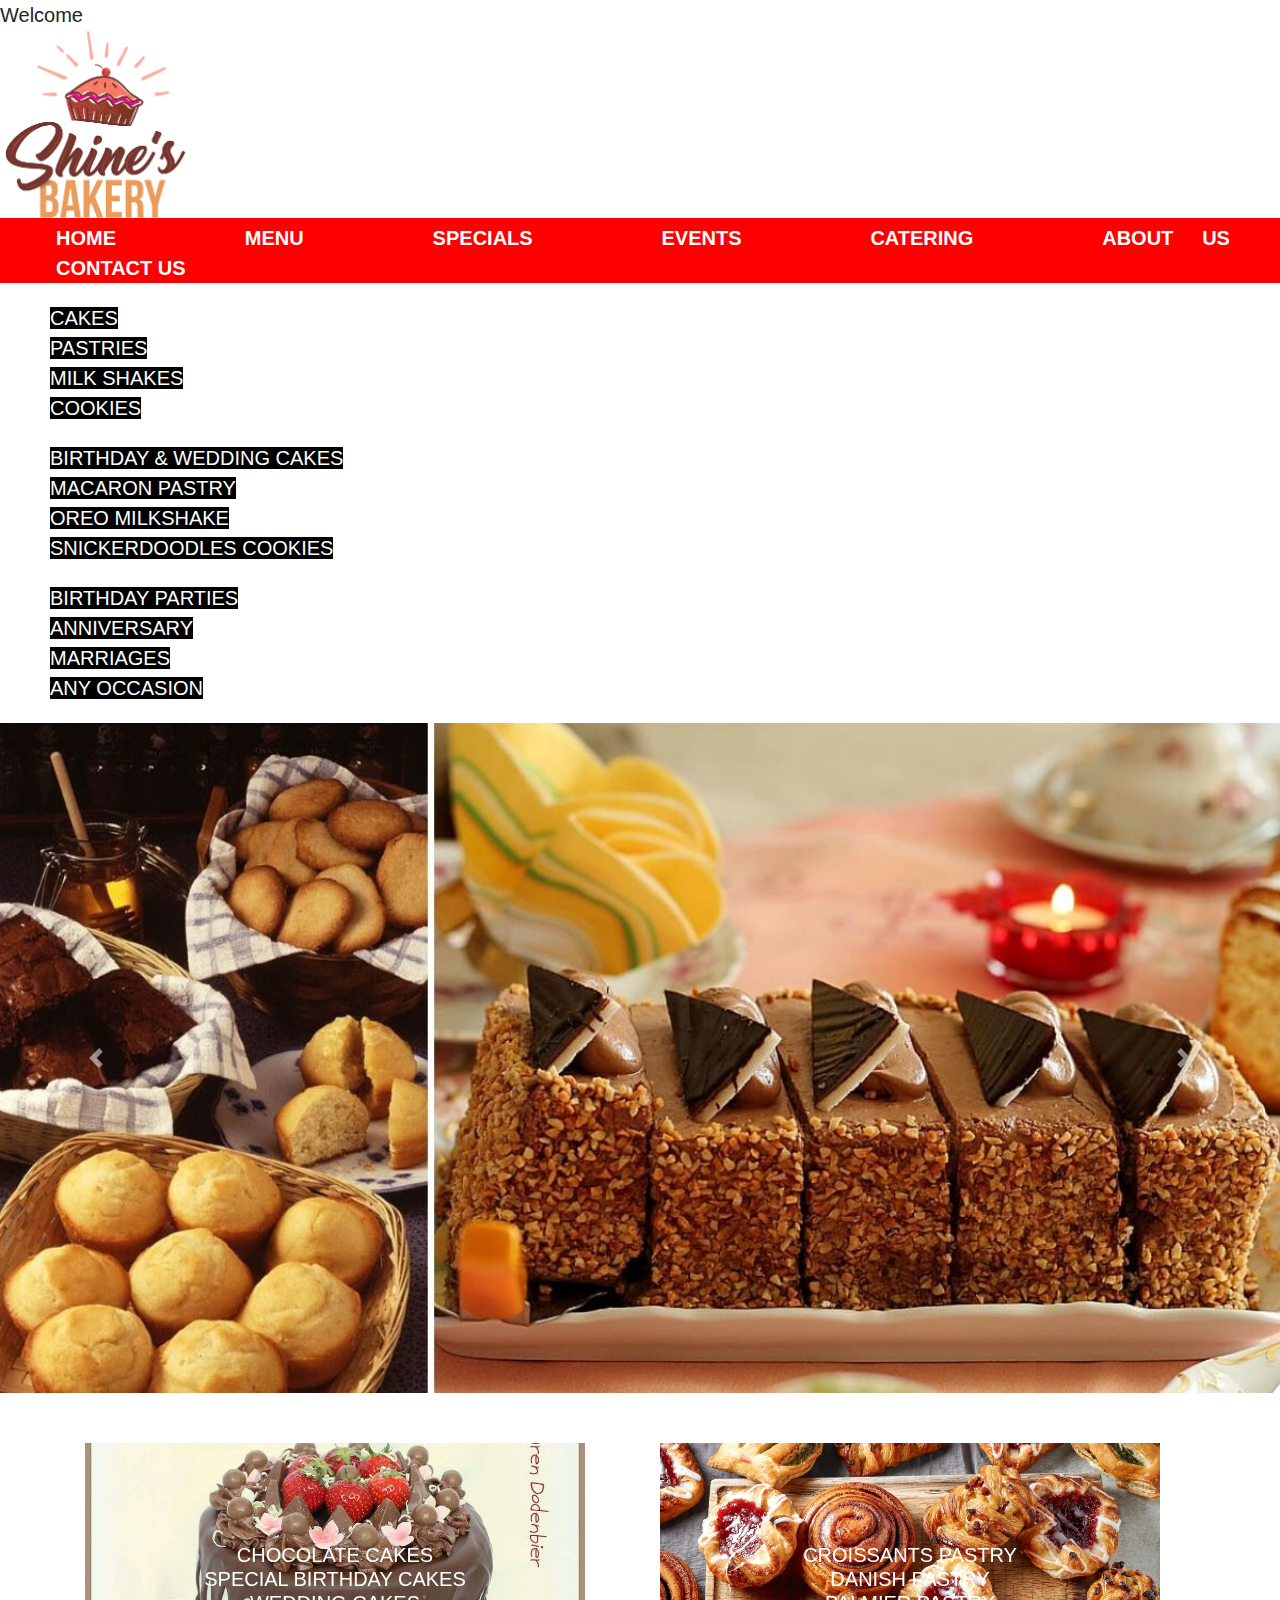
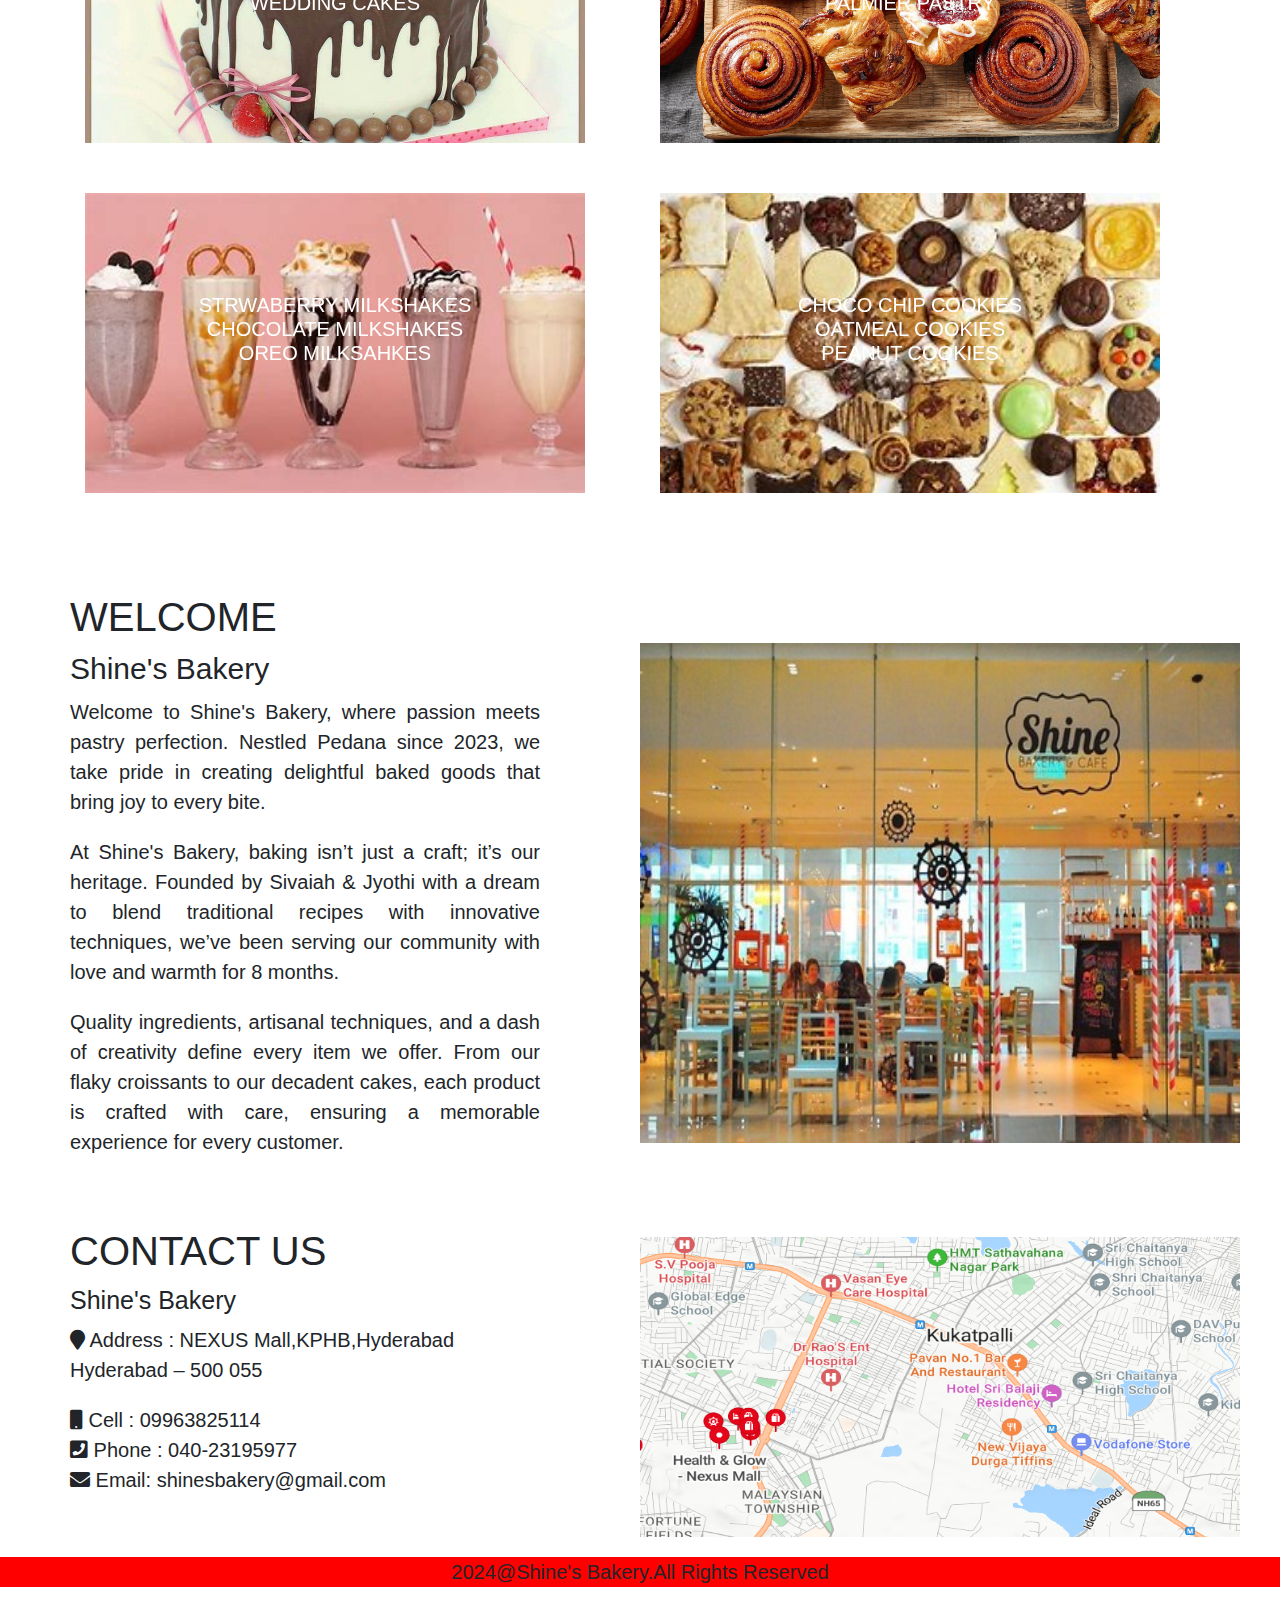
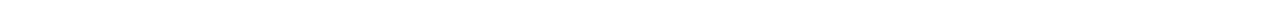
<file: index.html>
<!DOCTYPE html>
<html lang="en">
    <head>
        <meta charset="utf8"/>
        <meta http-equiv="X-UA-Compatible" content="IE=edge">
        <meta name="viewport" content="width=device-width, initial-scale=1">
        <meta name="google-site-verification" content="t6hBZFwb72IIOWKgsyq9ayyLexI5DQukB8ni0WcKnnQ">
        <tittle>Welcome</tittle>
        <link rel="stylesheet" href="./style.css"/>
        <link rel="stylesheet" href="https://cdnjs.cloudflare.com/ajax/libs/font-awesome/5.15.4/css/all.min.css">
        <link href="https://stackpath.bootstrapcdn.com/bootstrap/4.5.0/css/bootstrap.min.css" rel="stylesheet">
        <link href="bootstrap.css" rel="stylesheet">
    </head>
    <body>
        <header>
                <state>
                    <div class="name">
                        <img src="images/logo.png" alt>
                    </div>
                </state>
        <div id="container">
            <div class="mainheader">
            <nav>
                <ul>
                    <n><a href="index.html">HOME</a></n>
                    <n id="trigger-menu"><a href="">MENU</a></n>
                    <n id="trigger-specials"><a href="">SPECIALS</a></n>
                    <n id="trigger-events"><a href="">EVENTS</a></n>
                    <n><a href="catering.html">CATERING</a></n>
                    <n><a href="aboutus.html">ABOUT US</a></n>
                    <n><a href="contact.html">CONTACT US</a></n>  
                </ul>
            </nav>
            </header>
        <main>
            <div id="list-container">
                <ul>
                    <a href="cakes.html">CAKES</a></br>
                    <a href="pastries.html">PASTRIES</a></br>
                    <a href="milk.html">MILK SHAKES</a></br>
                    <a href="cookies.html">COOKIES</a></br>
                </ul>
            </div>
            <script>
                const triggermenu = document.getElementById('trigger-menu');
                const listContainer = document.getElementById('list-container');
                    
                triggermenu.addEventListener('mouseenter', function() {
                listContainer.style.display = 'block';
                });
                    
                triggermenu.addEventListener('mouseleave', function() {
                listContainer.style.display = 'struck';
                });

                listContainer.addEventListener('mouseleave', function() {
                listContainer.style.display = 'none';
                });
            </script>
                                     
            <div id="list-container2">
                <ul>
                    <a href="">BIRTHDAY & WEDDING CAKES</a></br>
                    <a href="">MACARON PASTRY</a></br>
                    <a href="">OREO MILKSHAKE</a></br>
                    <a href="">SNICKERDOODLES COOKIES</a></br>
                </ul>   
            </div>
            <script>
                const triggerspecials = document.getElementById('trigger-specials');
                const listContainer2 = document.getElementById('list-container2');
             
                triggerspecials.addEventListener('mouseenter', function() {
                listContainer2.style.display = 'block';
                });
               
                triggerspecials.addEventListener('mouseleave', function() {
                listContainer2.style.display = 'struck';
                });

                listContainer2.addEventListener('mouseleave', function() {
                listContainer2.style.display = 'none';
                });
            </script>

            <div id="list-container3">
                <ul>
                    <a href="">BIRTHDAY PARTIES</a></br>
                    <a href="">ANNIVERSARY</a></br>
                    <a href="">MARRIAGES</a></br>
                    <a href="">ANY OCCASION</a>
                </ul>               
            </div>
            <script>
                const triggerevents = document.getElementById('trigger-events');
                const listContainer3 = document.getElementById('list-container3');
                
                triggerevents.addEventListener('mouseenter', function() {
                listContainer3.style.display = 'block';
                });
                
                triggerevents.addEventListener('mouseleave', function() {
                listContainer3.style.display = 'struck';
                });

                listContainer3.addEventListener('mouseleave', function() {
                listContainer3.style.display = 'none';
                });
            </script>
        </div>
    </div>
    </main>

        <div id="carouselExampleIndicators" class="carousel slide" data-ride="carousel">
            <ol class="carousel-indicators">
              <li data-target="#carouselExampleIndicators" data-slide-to="0" class="active"></li>
              <li data-target="#carouselExampleIndicators" data-slide-to="1"></li>
              <li data-target="#carouselExampleIndicators" data-slide-to="2"></li>
            </ol>
            <div class="carousel-inner">
              <div class="carousel-item active">
                <img src="images/banner1.png" class="d-block w-100" alt="image 1">
              </div>
              <div class="carousel-item">
                <img src="images/banner2.png" class="d-block w-100" alt="image 2">
              </div>
              <div class="carousel-item">
                <img src="images/banner3.jpg" class="d-block w-100" alt="image 3">
              </div>
            <a class="carousel-control-prev" href="#carouselExampleIndicators" role="button" data-slide="prev">
              <span class="carousel-control-prev-icon" aria-hidden="true"></span>
              <span class="sr-only">Previous</span>
            </a>
            <a class="carousel-control-next" href="#carouselExampleIndicators" role="button" data-slide="next">
              <span class="carousel-control-next-icon" aria-hidden="true"></span>
              <span class="sr-only">Next</span>
            </a>
          </div>
          <script src="https://code.jquery.com/jquery-3.5.1.slim.min.js"></script>
<script src="https://cdn.jsdelivr.net/npm/@popperjs/core@2.5.4/dist/umd/popper.min.js"></script>
<script src="https://stackpath.bootstrapcdn.com/bootstrap/4.5.2/js/bootstrap.min.js"></script>

        <div class="container">
            <div class="row">
                <div class="col-md-5">
                        <h3>CHOCOLATE CAKES<br>SPECIAL BIRTHDAY CAKES<br>WEDDING CAKES</h5></a>
                        <h4>STRWABERRY MILKSHAKES<br>CHOCOLATE MILKSHAKES<br>OREO MILKSAHKES</h4>
                </div>   
                <div class="col-md-4">
                    <h3>CROISSANTS PASTRY<br>DANISH PASTRY<br>PALMIER PASTRY</h5></a>
                    <h4>CHOCO CHIP COOKIES<br>OATMEAL COOKIES<br>PEANUT COOKIES</h6></a>
                </div>
            </div>
        </div>
        
        <div class="container">
            <div class="row">
                <div class="col-md-6">
                    <h2>WELCOME</h2>
                    <h4>Shine's Bakery</h4>
                    <p>Welcome to Shine's Bakery, where passion meets pastry perfection. Nestled Pedana since 2023, we take pride in creating delightful baked goods that bring joy to every bite.</p>
                    <p>At Shine's Bakery, baking isn’t just a craft; it’s our heritage. Founded by Sivaiah & Jyothi with a dream to blend traditional recipes with innovative techniques, we’ve been serving our community with love and warmth for 8 months.</p>
                    <p>Quality ingredients, artisanal techniques, and a dash of creativity define every item we offer. From our flaky croissants to our decadent cakes, each product is crafted with care, ensuring a memorable experience for every customer.</p>
                </div>
                <div class="col-md-6">    
                    <img src="images/building.png">
                </div>
            </div>           
        </div>        
        <div class="container">
            <div class="row">
                <div class="col-md-6">
                    <h2>CONTACT US</h2>
                    <h5>Shine's Bakery</h5>
                    <p> <i class="fa fa-map-marker" aria-hidden="true"></i>
                    Address : NEXUS Mall,KPHB,Hyderabad<br> Hyderabad – 500 055</p>            
                           <p><i class="fa fa-mobile" aria-hidden="true"></i> Cell : 09963825114 <br>
                           <i class="fa fa-phone-square" aria-hidden="true"></i> Phone : 040-23195977<br>
                               <i class="fa fa-envelope" aria-hidden="true"></i> Email: shinesbakery@gmail.com</p>
                </div>
                <div class="col-md-6">
                    <p><img src="images/map.png"></p>
                </div>  
            </div>                                                                                                                         </div>
        </div>
    <footer>
        <P>2024@Shine's Bakery.All Rights Reserved</P>  
    </footer>    
                                                 
    </body>
</html>
</file>
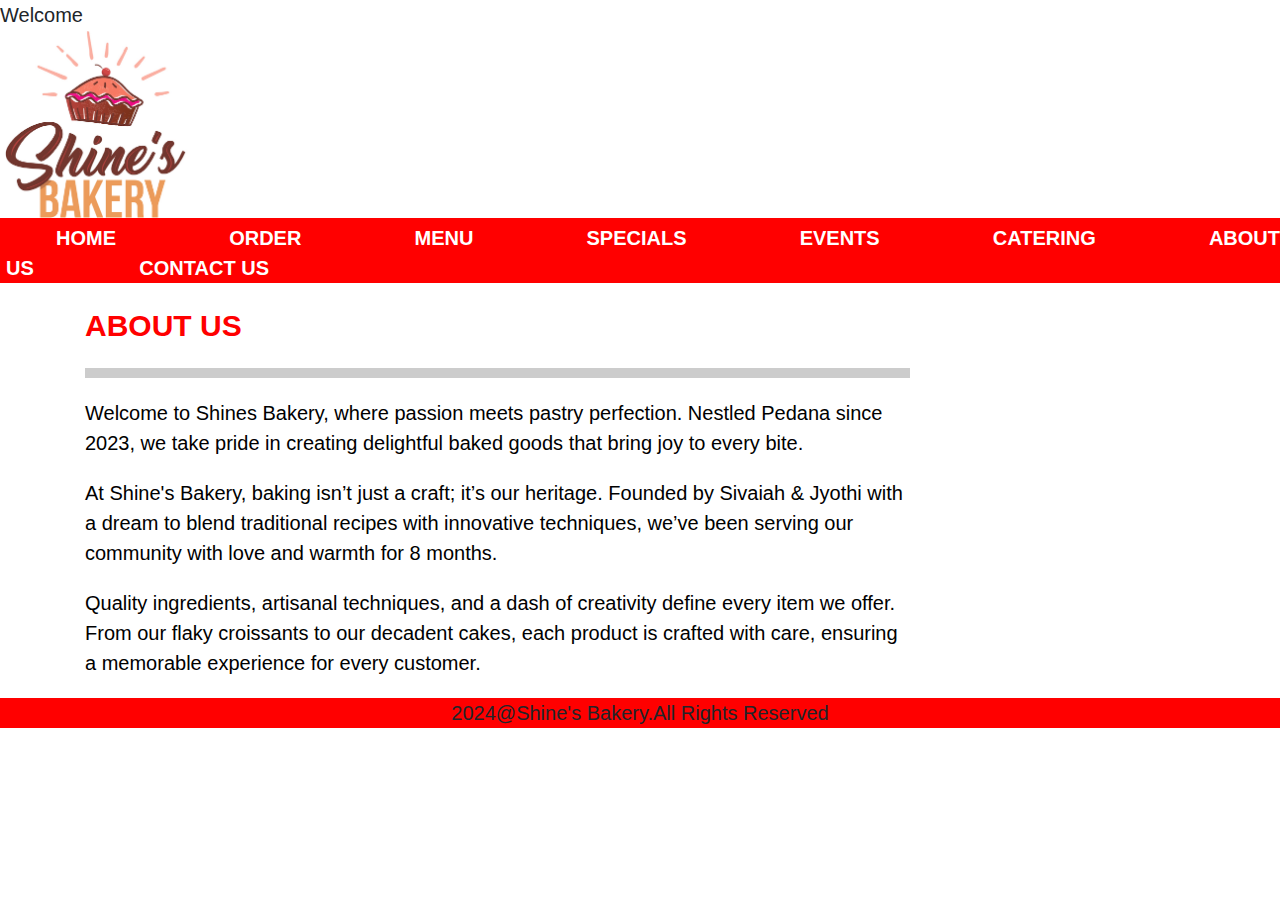
<file: aboutus.html>
<!DOCTYPE html>
<html lang="en">
    <head>
        <meta charset="utf8"/>
        <meta name="viewport" content="width=device-width, initial-scale=1">
        <tittle>Welcome</tittle>
        <link rel="stylesheet" href="./style.css"/>
        <link rel="stylesheet" href="https://cdnjs.cloudflare.com/ajax/libs/font-awesome/5.15.4/css/all.min.css">
        <link href="https://stackpath.bootstrapcdn.com/bootstrap/4.5.0/css/bootstrap.min.css" rel="stylesheet">
        <link href="bootstrap.css" rel="stylesheet">
    </head>
    <body>
        <header><state>
            <div class="name">
                <img src="images/logo.png" alt>
            </div>
        </state>
        <div class="mainheader">
            <nav>
                <ul>
                    <n><a href="">HOME</a></n>
                    <n><a href="order.html">ORDER</a></n>
                    <n id="trigger-menu"><a href="">MENU</a></n>
                    <n id="trigger-specials"><a href="">SPECIALS</a></n>
                    <n id="trigger-events"><a href="">EVENTS</a></n>
                    <n id="trigger-catering"><a href="">CATERING</a></n>
                    <n><a href="aboutus.html">ABOUT US</a></n>
                    <n><a href="contact.html">CONTACT US</a></n>  
                </ul>
            </nav>
        </header>
    <body>
        <div class="container">
            <div class="row">
                <div class="col-md-9">
                    <h7>ABOUT US<hr style="border-top: 10px solid #ccc"></h7>
                    <p>Welcome to Shines Bakery, where passion meets pastry perfection. Nestled Pedana since 2023, we take pride in creating delightful baked goods that bring joy to every bite.</p>
                    <p>At Shine's Bakery, baking isn’t just a craft; it’s our heritage. Founded by Sivaiah & Jyothi with a dream to blend traditional recipes with innovative techniques, we’ve been serving our community with love and warmth for 8 months.</p>
                    <p>Quality ingredients, artisanal techniques, and a dash of creativity define every item we offer. From our flaky croissants to our decadent cakes, each product is crafted with care, ensuring a memorable experience for every customer.</p>
                </div>
            </div>
        </div>
    </body>
    <footer>
        <P>2024@Shine's Bakery.All Rights Reserved</P>  
    </footer>

    </html>
</file>
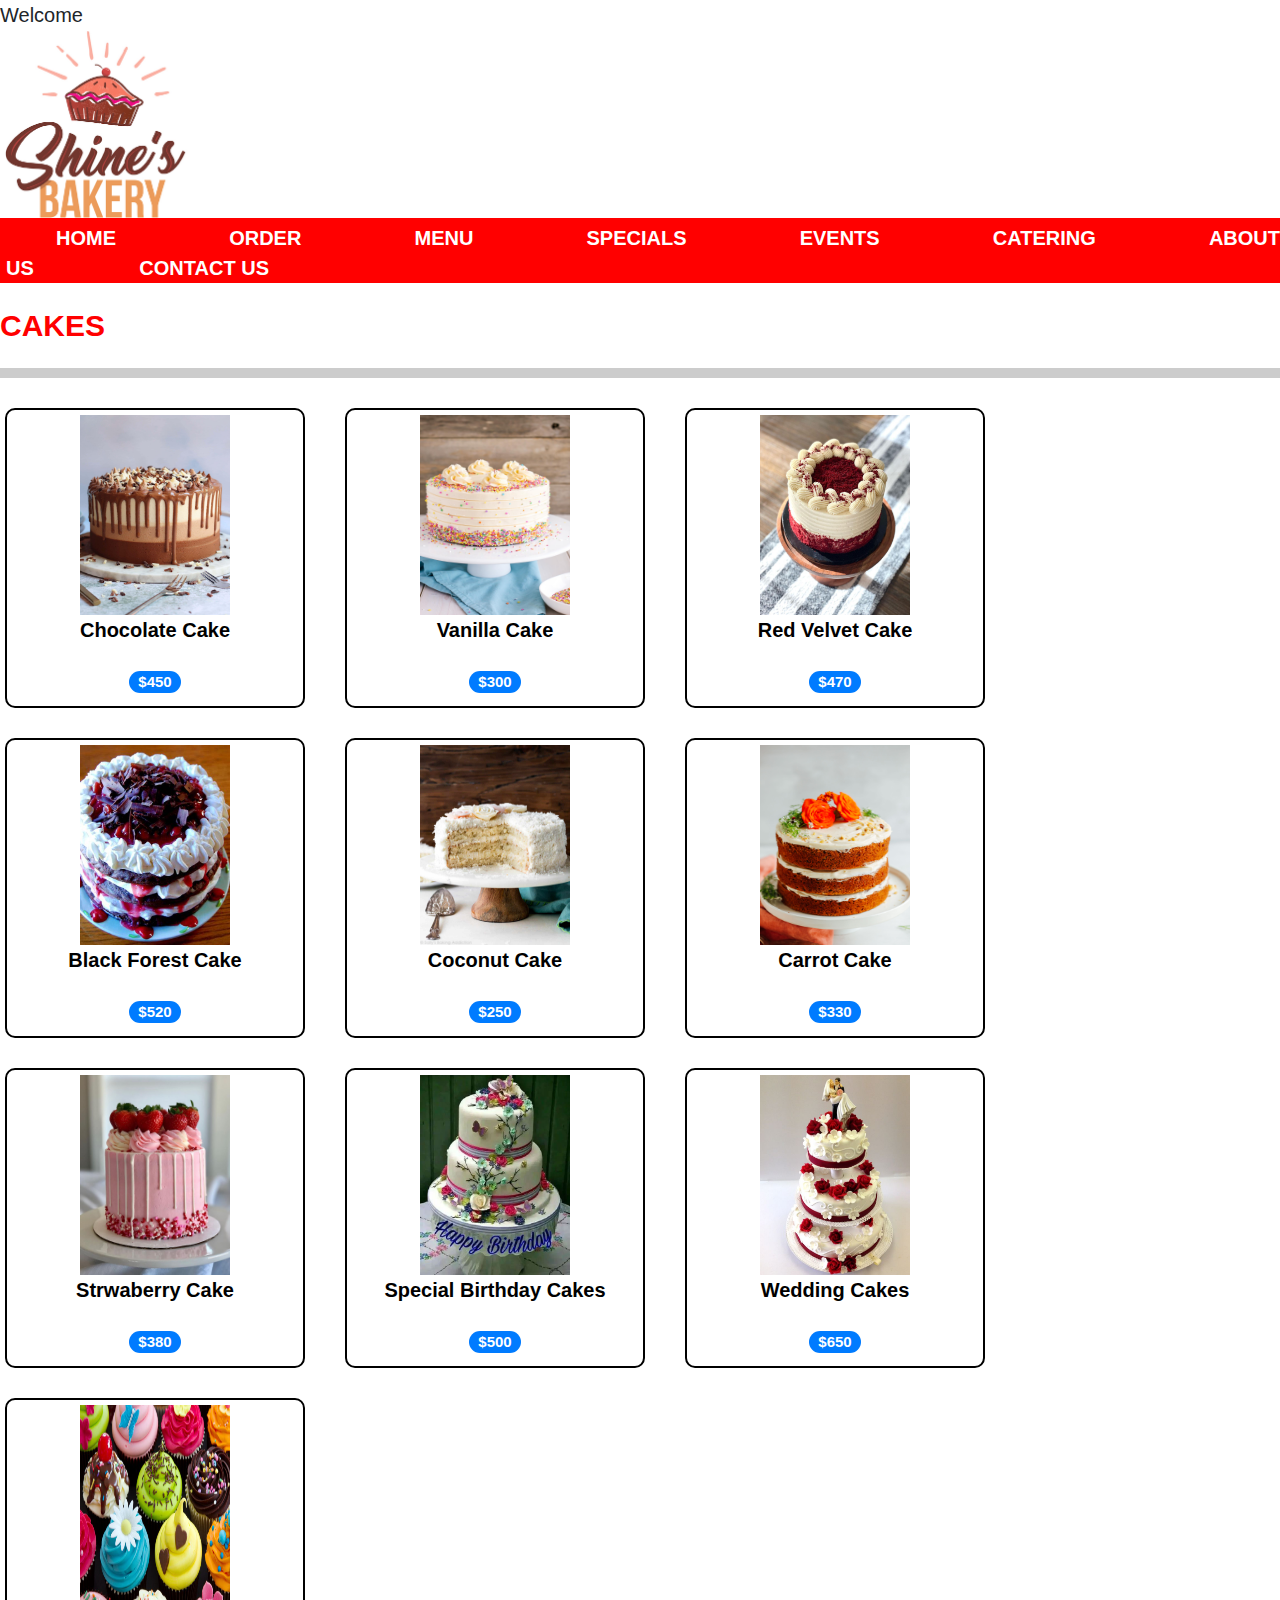
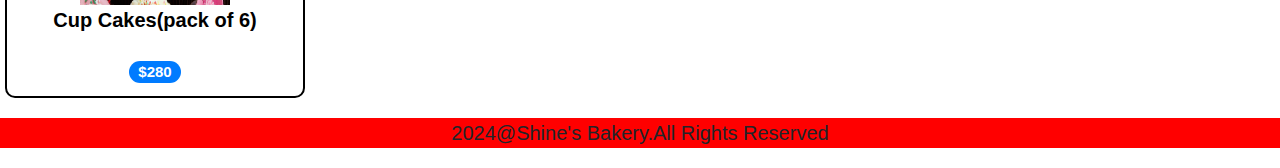
<file: cakes.html>
<!DOCTYPE html>
<html lang="en">
    <head>
        <meta charset="utf8"/>
        <meta name="viewport" content="width=device-width, initial-scale=1">
        <tittle>Welcome</tittle>
        <link rel="stylesheet" href="./style.css"/>
        <link rel="stylesheet" href="https://cdnjs.cloudflare.com/ajax/libs/font-awesome/5.15.4/css/all.min.css">
        <link href="https://stackpath.bootstrapcdn.com/bootstrap/4.5.0/css/bootstrap.min.css" rel="stylesheet">
        <link href="bootstrap.css" rel="stylesheet">
        <link rel="stylesheet" href="./submenu.css"/>
    </head>
    <body>
        <header><state>
            <div class="name">
                <img src="images/logo.png" alt>
            </div>
        </state>
        <div class="mainheader">
            <nav>
                <ul>
                    <n><a href="">HOME</a></n>
                    <n><a href="order.html">ORDER</a></n>
                    <n id="trigger-menu"><a href="">MENU</a></n>
                    <n id="trigger-specials"><a href="">SPECIALS</a></n>
                    <n id="trigger-events"><a href="">EVENTS</a></n>
                    <n id="trigger-catering"><a href="">CATERING</a></n>
                    <n><a href="aboutus.html">ABOUT US</a></n>
                    <n><a href="contact.html">CONTACT US</a></n>  
                </ul>
            </nav>
        </header>
    <body>
    <nav><h7>CAKES<hr style="border-top: 10px solid #ccc"></h7><div id="container">
        <div class="row">
            <div class="col-md-7">
                <img src="cakes/chocolatecake.png" class="img-fluid" alt="image 1">
                <p>Chocolate Cake</p>
                <span class="badge badge-primary badge-pill"><a href="order.html">$450</a></span>
            </div>   
            <div class="col-md-7">
                <img src="cakes/vanilla.png" class="img-fluid" alt="image 2">
                <p>Vanilla Cake</p>
                <span class="badge badge-primary badge-pill"><a href="order.html">$300</a></span>
            </div>
            <div class="col-md-7">
                <img src="cakes/redvelvet.png" class="img-fluid" alt="image 3">
                <p>Red Velvet Cake</p>
                <span class="badge badge-primary badge-pill"><a href="order.html">$470</a></span>
            </div>
            <div class="col-md-7">
                <img src="cakes/blackforest.png" class="img-fluid" alt="image 4">
                <p>Black Forest Cake</p>
                <span class="badge badge-primary badge-pill"><a href="order.html">$520</a></span>
            </div>
            <div class="col-md-7">
                <img src="cakes/coco.png" class="img-fluid" alt="image 5">
                <p>Coconut Cake</p>
                <span class="badge badge-primary badge-pill"><a href="order.html">$250</a></span>
            </div>
            <div class="col-md-7">
                <img src="cakes/carrot.png" class="img-fluid" alt="image 6">
                <p>Carrot Cake</p>
                <span class="badge badge-primary badge-pill"><a href="order.html">$330</a></span>
            </div>
            <div class="col-md-7">
                <img src="cakes/strarberry.png" class="img-fluid" alt="image 6">
                <p>Strwaberry Cake</p>
                <span class="badge badge-primary badge-pill"><a href="order.html">$380</a></span>
            </div>
            <div class="col-md-7">
                <img src="cakes/birthday.png" class="img-fluid" alt="image 7">
                <p>Special Birthday Cakes</p>
                <span class="badge badge-primary badge-pill"><a href="order.html">$500</a></span>
            </div>
            <div class="col-md-7">
                <img src="cakes/wedding.png" class="img-fluid" alt="image 8">
                <p>Wedding Cakes</p>
                <span class="badge badge-primary badge-pill"><a href="order.html">$650</a></span>
            </div>
            <div class="col-md-7">
                <img src="cakes/cupcakes.png" class="img-fluid" alt="image 8">
                <p>Cup Cakes(pack of 6)</p>
                <span class="badge badge-primary badge-pill"><a href="order.html">$280</a></span>
            </div>
        </div>
    </div>
    </nav>
    <footer>
        <P>2024@Shine's Bakery.All Rights Reserved</P>  
    </footer>
</body>
</html>
</file>
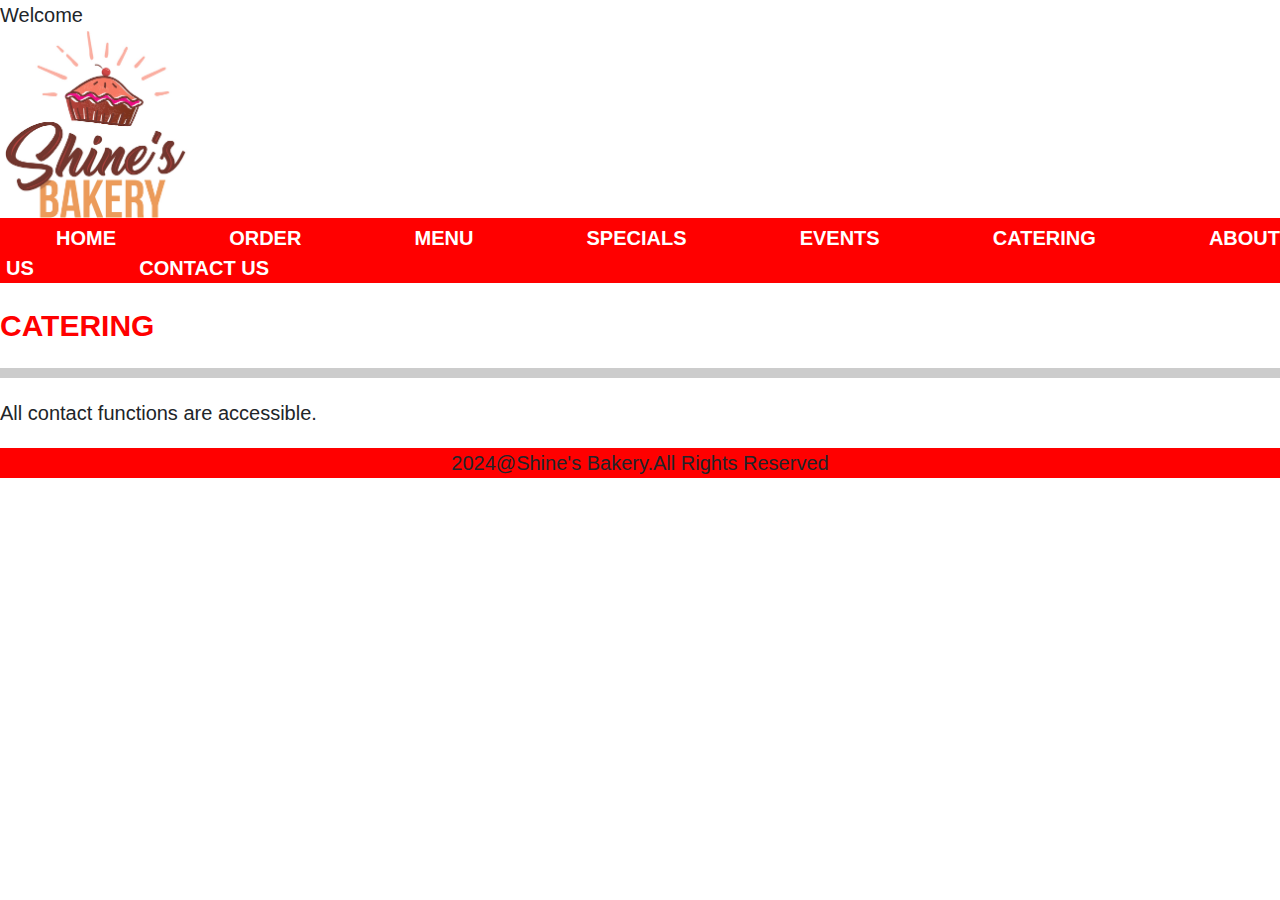
<file: catering.html>
<!DOCTYPE html>
<html lang="en">
    <head>
        <meta charset="utf8"/>
        <meta name="viewport" content="width=device-width, initial-scale=1">
        <tittle>Welcome</tittle>
        <link rel="stylesheet" href="./style.css"/>
        <link rel="stylesheet" href="https://cdnjs.cloudflare.com/ajax/libs/font-awesome/5.15.4/css/all.min.css">
        <link href="https://stackpath.bootstrapcdn.com/bootstrap/4.5.0/css/bootstrap.min.css" rel="stylesheet">
        <link href="bootstrap.css" rel="stylesheet">
    </head>
    <body>
        <header><state>
            <div class="name">
                <img src="images/logo.png" alt>
            </div>
        </state>
        <div class="mainheader">
            <nav>
                <ul>
                    <n><a href="">HOME</a></n>
                    <n><a href="order.html">ORDER</a></n>
                    <n id="trigger-menu"><a href="">MENU</a></n>
                    <n id="trigger-specials"><a href="">SPECIALS</a></n>
                    <n id="trigger-events"><a href="">EVENTS</a></n>
                    <n id="trigger-catering"><a href="">CATERING</a></n>
                    <n><a href="aboutus.html">ABOUT US</a></n>
                    <n><a href="contact.html">CONTACT US</a></n>  
                </ul>
            </nav>
        </header>
    <body>
    <div id="container">
        <div class="catering">
            <h7>CATERING<hr style="border-top: 10px solid #ccc"></h7></hr>
            <p>All contact functions are accessible.</p>
        </div>
    </div>
    <footer>
        <P>2024@Shine's Bakery.All Rights Reserved</P>  
    </footer>
</body>
</html>
</file>
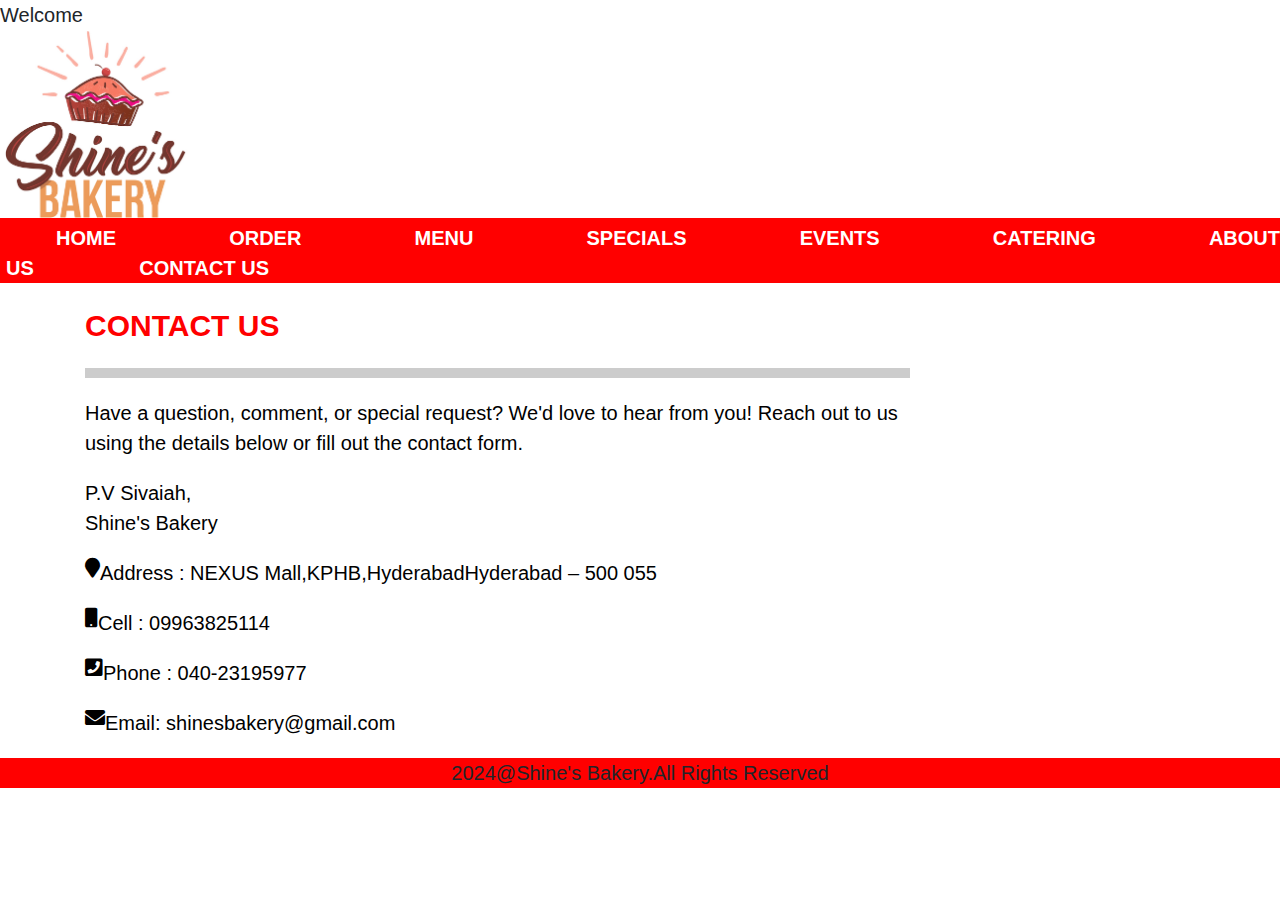
<file: contact.html>
<!DOCTYPE html>
<html lang="en">
    <head>
        <meta charset="utf8"/>
        <meta name="viewport" content="width=device-width, initial-scale=1">
        <tittle>Welcome</tittle>
        <link rel="stylesheet" href="./style.css"/>
        <link rel="stylesheet" href="https://cdnjs.cloudflare.com/ajax/libs/font-awesome/5.15.4/css/all.min.css">
        <link href="https://stackpath.bootstrapcdn.com/bootstrap/4.5.0/css/bootstrap.min.css" rel="stylesheet">
        <link href="bootstrap.css" rel="stylesheet">
    </head>
    <body>
        <header><state>
            <div class="name">
                <img src="images/logo.png" alt>
            </div>
        </state>
        <div class="mainheader">
            <nav>
                <ul>
                    <n><a href="">HOME</a></n>
                    <n><a href="order.html">ORDER</a></n>
                    <n id="trigger-menu"><a href="">MENU</a></n>
                    <n id="trigger-specials"><a href="">SPECIALS</a></n>
                    <n id="trigger-events"><a href="">EVENTS</a></n>
                    <n id="trigger-catering"><a href="">CATERING</a></n>
                    <n><a href="aboutus.html">ABOUT US</a></n>
                    <n><a href="contact.html">CONTACT US</a></n>  
                </ul>
            </nav>
        </header>
    <body>
        <div class="container">
            <div class="row">
                <div class="col-md-9">        
                <h7>CONTACT US<hr style="border-top: 10px solid #ccc"></h7>
                <p>Have a question, comment, or special request? We'd love to hear from you! Reach out to us using the details below or fill out the contact form.</p>
                    <p>P.V Sivaiah,</br>Shine's Bakery</p>    
                        <p> <i class="fa fa-map-marker" aria-hidden="true"></i>
                            Address : NEXUS Mall,KPHB,HyderabadHyderabad – 500 055</p>            
                                   <p><i class="fa fa-mobile" aria-hidden="true"></i> Cell : 09963825114 </br></p>
                                        <p><i class="fa fa-phone-square" aria-hidden="true"></i> Phone : 040-23195977</br></p>
                                        <p><i class="fa fa-envelope" aria-hidden="true"></i> Email: shinesbakery@gmail.com</p>
                </div>
            </div>
        </div>
        <footer>
            <P>2024@Shine's Bakery.All Rights Reserved</P>  
        </footer>   
    </body>
    </html>
</file>
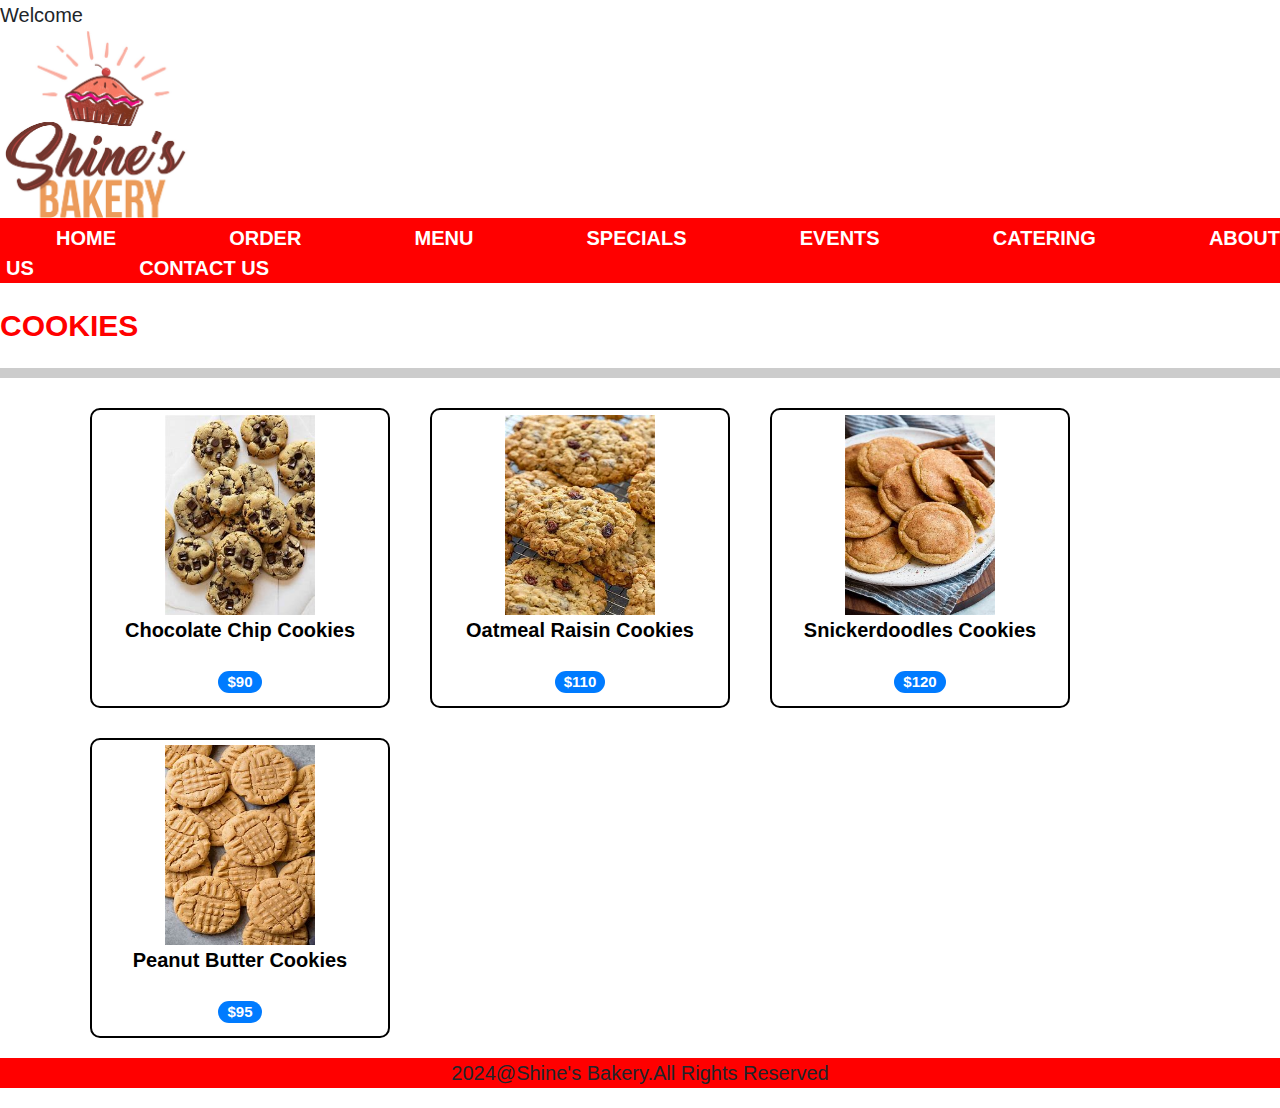
<file: cookies.html>
<!DOCTYPE html>
<html lang="en">
    <head>
        <meta charset="utf8"/>
        <meta name="viewport" content="width=device-width, initial-scale=1">
        <tittle>Welcome</tittle>
        <link rel="stylesheet" href="./style.css"/>
        <link rel="stylesheet" href="https://cdnjs.cloudflare.com/ajax/libs/font-awesome/5.15.4/css/all.min.css">
        <link href="https://stackpath.bootstrapcdn.com/bootstrap/4.5.0/css/bootstrap.min.css" rel="stylesheet">
        <link href="bootstrap.css" rel="stylesheet">
        <link rel="stylesheet" href="./submenu.css"/>
    </head>
    <body>
        <header><state>
            <div class="name">
                <img src="images/logo.png" alt>
            </div>
        </state>
        <div class="mainheader">
            <nav>
                <ul>
                    <n><a href="">HOME</a></n>
                    <n><a href="order.html">ORDER</a></n>
                    <n id="trigger-menu"><a href="">MENU</a></n>
                    <n id="trigger-specials"><a href="">SPECIALS</a></n>
                    <n id="trigger-events"><a href="">EVENTS</a></n>
                    <n id="trigger-catering"><a href="">CATERING</a></n>
                    <n><a href="aboutus.html">ABOUT US</a></n>
                    <n><a href="contact.html">CONTACT US</a></n>  
                </ul>
            </nav>
        </header>
<body>
    <nav><h7>COOKIES<hr style="border-top: 10px solid #ccc"></h7>
    <div class="container">
        <div class="row">
            <div class="col-md-7">
                <img src="cookies/choco.png" class="img-fluid" alt="image 1">
                <p>Chocolate Chip Cookies</p>
                <span class="badge badge-primary badge-pill"><a href="order.html">$90</a></span>
            </div>   
            <div class="col-md-7">
                <img src="cookies/oatmeal.png" class="img-fluid" alt="image 2">
                <p>Oatmeal Raisin Cookies</p>
                <span class="badge badge-primary badge-pill"><a href="order.html">$110</a></span>
            </div>
            <div class="col-md-7">
                <img src="cookies/snicker.png" class="img-fluid" alt="image 3">
                <p>Snickerdoodles Cookies</p>
                <span class="badge badge-primary badge-pill"><a href="order.html">$120</a></span>
            </div>
            <div class="col-md-7">
                <img src="cookies/peanut.png" class="img-fluid" alt="image 4">
                <p>Peanut Butter Cookies</p>
                <span class="badge badge-primary badge-pill"><a href="order.html">$95</a></span>
            </div>
        </div>
    </div>
    </nav>
    <footer>
        <P>2024@Shine's Bakery.All Rights Reserved</P>  
    </footer>
</body>
</html>
</file>
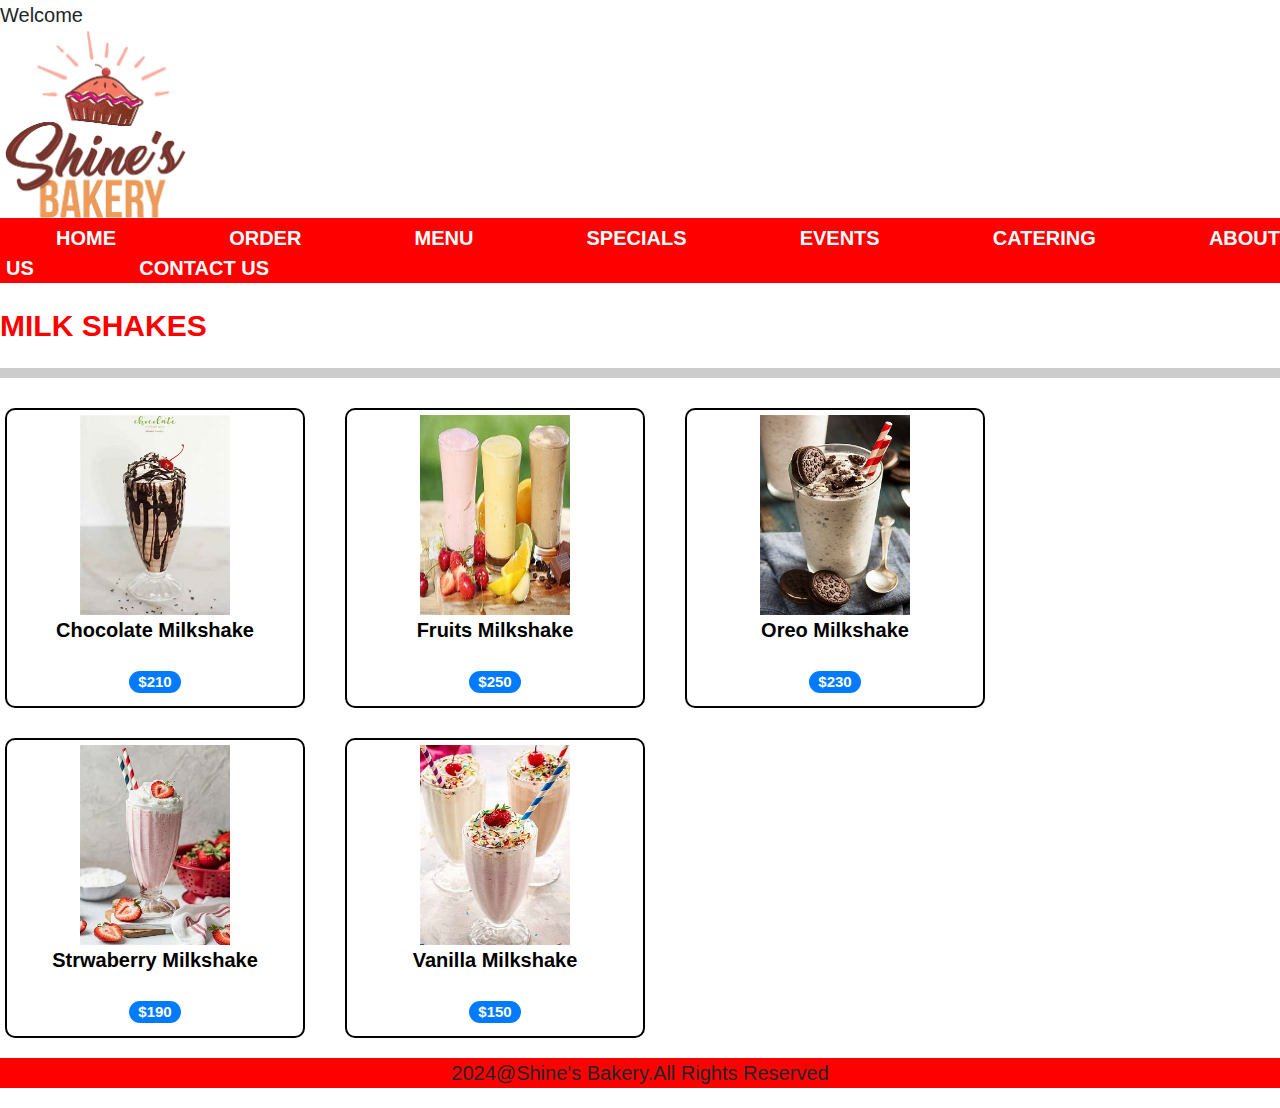
<file: milk.html>
<!DOCTYPE html>
<html lang="en">
    <head>
        <meta charset="utf8"/>
        <meta name="viewport" content="width=device-width, initial-scale=1">
        <tittle>Welcome</tittle>
        <link rel="stylesheet" href="./style.css"/>
        <link rel="stylesheet" href="https://cdnjs.cloudflare.com/ajax/libs/font-awesome/5.15.4/css/all.min.css">
        <link href="https://stackpath.bootstrapcdn.com/bootstrap/4.5.0/css/bootstrap.min.css" rel="stylesheet">
        <link href="bootstrap.css" rel="stylesheet">
        <link rel="stylesheet" href="./submenu.css"/>
    </head>
    <body>
        <header><state>
            <div class="name">
                <img src="images/logo.png" alt>
            </div>
        </state>
        <div class="mainheader">
            <nav>
                <ul>
                    <n><a href="">HOME</a></n>
                    <n><a href="order.html">ORDER</a></n>
                    <n id="trigger-menu"><a href="">MENU</a></n>
                    <n id="trigger-specials"><a href="">SPECIALS</a></n>
                    <n id="trigger-events"><a href="">EVENTS</a></n>
                    <n id="trigger-catering"><a href="">CATERING</a></n>
                    <n><a href="aboutus.html">ABOUT US</a></n>
                    <n><a href="contact.html">CONTACT US</a></n>  
                </ul>
            </nav>
        </header>
<body>
    <nav><h7>MILK SHAKES<hr style="border-top: 10px solid #ccc"></h7>
    <div id="container">
        <div class="row">
            <div class="col-md-7">
                <img src="milkshakes/choco.png" class="img-fluid" alt="image 1">
                <p>Chocolate Milkshake</p>
                <span class="badge badge-primary badge-pill"><a href="order.html">$210</a></span>
            </div>   
            <div class="col-md-7">
                <img src="milkshakes/fruits.png" class="img-fluid" alt="image 2">
                <p>Fruits Milkshake</p>
                <span class="badge badge-primary badge-pill"><a href="order.html">$250</a></span>
            </div>
            <div class="col-md-7">
                <img src="milkshakes/oreo.png" class="img-fluid" alt="image 3">
                <p>Oreo Milkshake</p>
                <span class="badge badge-primary badge-pill"><a href="order.html">$230</a></span>
            </div>
            <div class="col-md-7">
                <img src="milkshakes/strwa.png" class="img-fluid" alt="image 4">
                <p>Strwaberry Milkshake</p>
                <span class="badge badge-primary badge-pill"><a href="order.html">$190</a></span>
            </div>
            <div class="col-md-7">
                <img src="milkshakes/vanilla.png" class="img-fluid" alt="image 5">
                <p>Vanilla Milkshake</p>
                <span class="badge badge-primary badge-pill"><a href="order.html">$150</a></span>
            </div>
        </div>
    </div>
    </nav>
    <footer>
        <P>2024@Shine's Bakery.All Rights Reserved</P>  
    </footer>
</body>
</html>
</file>
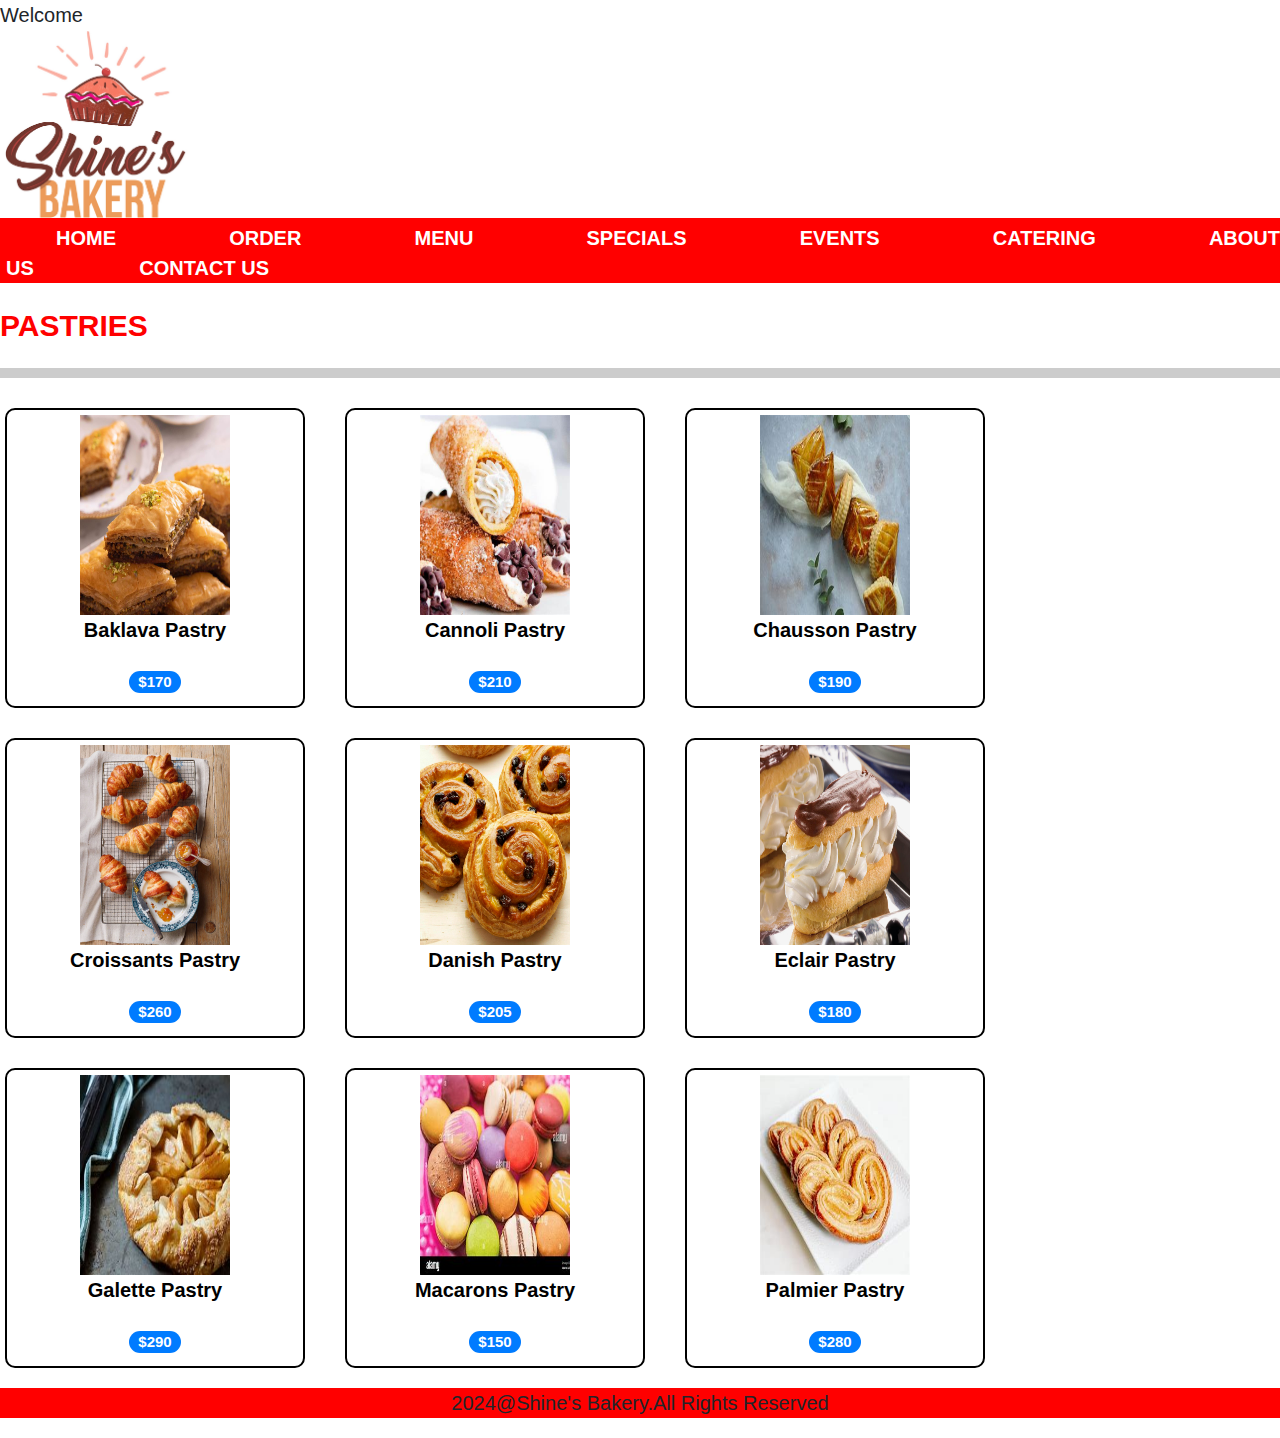
<file: pastries.html>
<!DOCTYPE html>
<html lang="en">
    <head>
        <meta charset="utf8"/>
        <meta name="viewport" content="width=device-width, initial-scale=1">
        <tittle>Welcome</tittle>
        <link rel="stylesheet" href="./style.css"/>
        <link rel="stylesheet" href="https://cdnjs.cloudflare.com/ajax/libs/font-awesome/5.15.4/css/all.min.css">
        <link href="https://stackpath.bootstrapcdn.com/bootstrap/4.5.0/css/bootstrap.min.css" rel="stylesheet">
        <link href="bootstrap.css" rel="stylesheet">
        <link rel="stylesheet" href="./submenu.css"/>
    </head>
    <body>
        <header><state>
            <div class="name">
                <img src="images/logo.png" alt>
            </div>
        </state>
        <div class="mainheader">
            <nav>
                <ul>
                    <n><a href="">HOME</a></n>
                    <n><a href="order.html">ORDER</a></n>
                    <n id="trigger-menu"><a href="">MENU</a></n>
                    <n id="trigger-specials"><a href="">SPECIALS</a></n>
                    <n id="trigger-events"><a href="">EVENTS</a></n>
                    <n id="trigger-catering"><a href="">CATERING</a></n>
                    <n><a href="aboutus.html">ABOUT US</a></n>
                    <n><a href="contact.html">CONTACT US</a></n>  
                </ul>
            </nav>
        </header>

<body>
    <nav><h7>PASTRIES<hr style="border-top: 10px solid #ccc"></h7>
    <div id="container">
        <div class="row">
            <div class="col-md-7">
                <img src="pastries/baklava.png" class="img-fluid" alt="image 1">
                <p>Baklava Pastry</p>
                <span class="badge badge-primary badge-pill"><a href="order.html">$170</a></span>
            </div>   
            <div class="col-md-7">
                <img src="pastries/cannoli.png" class="img-fluid" alt="image 2">
                <p>Cannoli Pastry</p>
                <span class="badge badge-primary badge-pill"><a href="order.html">$210</a></span>
            </div>
            <div class="col-md-7">
                <img src="pastries/chausson.png" class="img-fluid" alt="image 3">
                <p>Chausson Pastry</p>
                <span class="badge badge-primary badge-pill"><a href="order.html">$190</a></span>
            </div>
            <div class="col-md-7">
                <img src="pastries/croissants.png" class="img-fluid" alt="image 4">
                <p>Croissants Pastry</p>
                <span class="badge badge-primary badge-pill"><a href="order.html">$260</a></span>
            </div>
            <div class="col-md-7">
                <img src="pastries/danish.png" class="img-fluid" alt="image 5">
                <p>Danish Pastry</p>
                <span class="badge badge-primary badge-pill"><a href="order.html">$205</a></span>
            </div>
            <div class="col-md-7">
                <img src="pastries/eclair.png" class="img-fluid" alt="image 6">
                <p>Eclair Pastry</p>
                <span class="badge badge-primary badge-pill"><a href="order.html">$180</a></span>
            </div>
            <div class="col-md-7">
                <img src="pastries/galette.png" class="img-fluid" alt="image 7">
                <p>Galette Pastry</p>
                <span class="badge badge-primary badge-pill"><a href="order.html">$290</a></span>
            </div>
            <div class="col-md-7">
                <img src="pastries/macarons.png" class="img-fluid" alt="image 8">
                <p>Macarons Pastry</p>
                <span class="badge badge-primary badge-pill"><a href="order.html">$150</a></span>
            </div>
            <div class="col-md-7">
                <img src="pastries/palmier.png" class="img-fluid" alt="image 8">
                <p>Palmier Pastry</p>
                <span class="badge badge-primary badge-pill"><a href="order.html">$280</a></span>
            </div>
        </div>
    </div>
    </nav>
</body>
<footer>
    <P>2024@Shine's Bakery.All Rights Reserved</P>  
</footer>
</html>
</file>
<file: style.css>
@media (min-width: 768px) {
    .container {
        width: 750px;
    }
}

html  {
    font-size:20px;
    font-family: sans-serif;
    text-decoration: none;
    color: inherit;
}

*{
    margin:0;
    padding:0;
}

body img{
    height:15%;
    width:15%;
}

header nav{
    background-color:red; 
    color: #fff; 
    padding:5px 0px 0px 6px; 
    margin: 0px;
    text-align: justify; 
    font-weight: bolder;
}

nav ul a{
    list-style-type: none;
    display: inline; 
    margin: 10px 50px;
    color: #fff;
    text-decoration: none;
    background-color: none; 
}

main ul a{
    list-style-type:none;
    display: inline; 
    margin: 0 50px;
    color:white;
    text-decoration: none;
    background-color:black;
}

.carousel-item img {
    width: 100%;
    height: 100%; 
    object-fit: cover; 
  }

.col1,.col2,.col3,.col4 h3,h3{
    text-align: center;
    color:whitesmoke;
       
}

.nav::after {
    content: "\00a0"; 
    margin-right: 100px;

}

ul::after{
    content:"\0020";
}
.about, .contact{
    color:black;
    text-align: justify;
    
}

footer{
background-color: red;
text-align: center;
margin:0px;
padding:0px;
font-size:20px;
}

h7{
    color:red;
    font-size: 30px;
    font-weight:bold;
    
}
</file>
<file: submenu.css>
html{
    font-family: sans-serif;
    font-size: 20px;
}

body img{
    height:15%;
    width:15%;
}

nav a{
    text-decoration: none;
    color:inherit;
}
</file>
